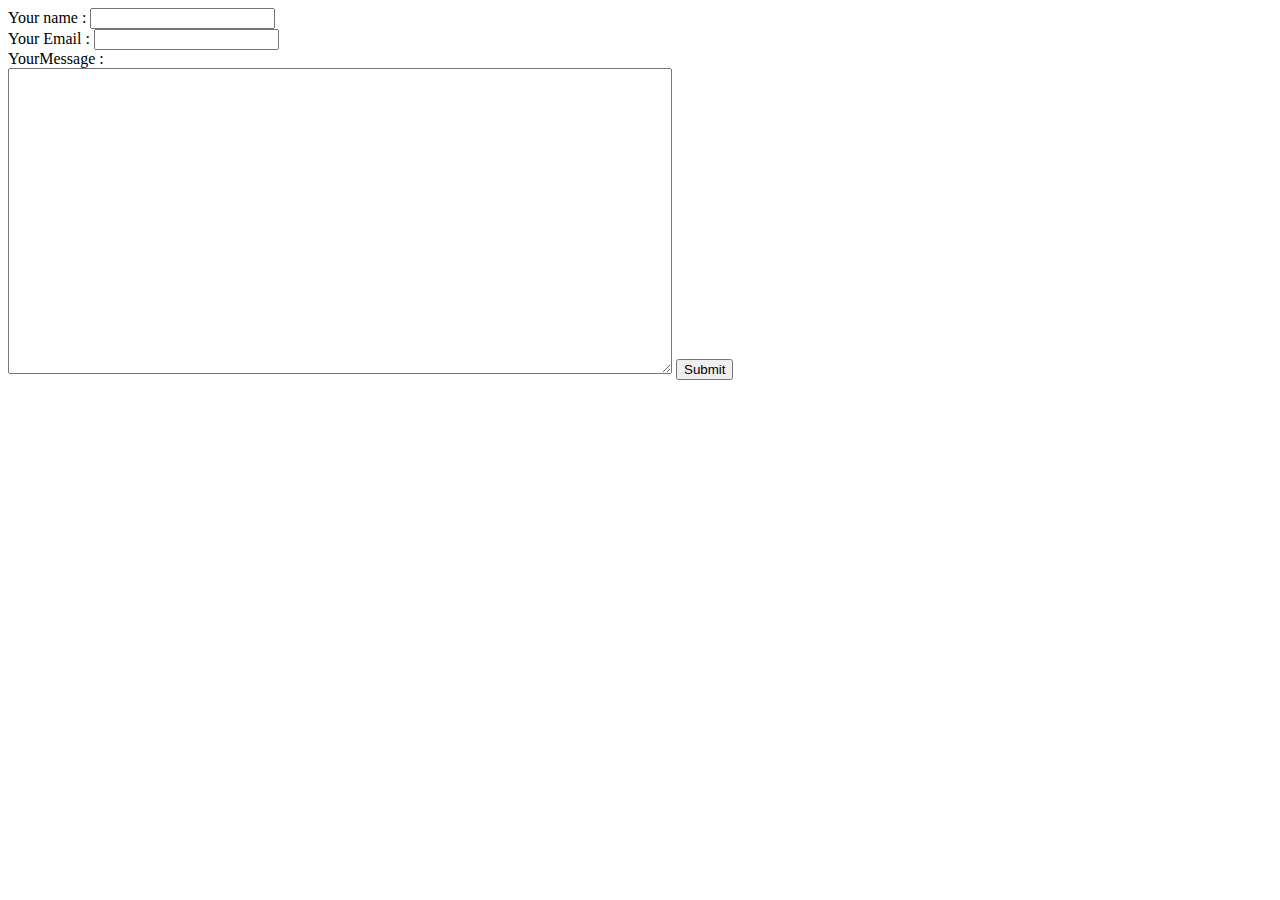
<file: contactMe.html>
<!DOCTYPE html>
<html lang="en" dir="ltr">
  <head>
    <meta charset="utf-8">
    <title>Contact Me</title>
  </head>
  <body>
    <form action="mailto:srinjoy200@gmail.com" method="post" enctype="text/plain">
      <label for="">Your name :</label>
      <input type="text" name="yourName" value=""><br>
      <label for="">Your Email :</label>
      <input type="email" name="yourEmail" value=""><br>
      <label for="">YourMessage :</label><br>
      <textarea name="name" rows="20" cols="80"></textarea>
      <input type="submit" name="submitButton" value="Submit">
    </form>

  </body>
</html>
</file>
